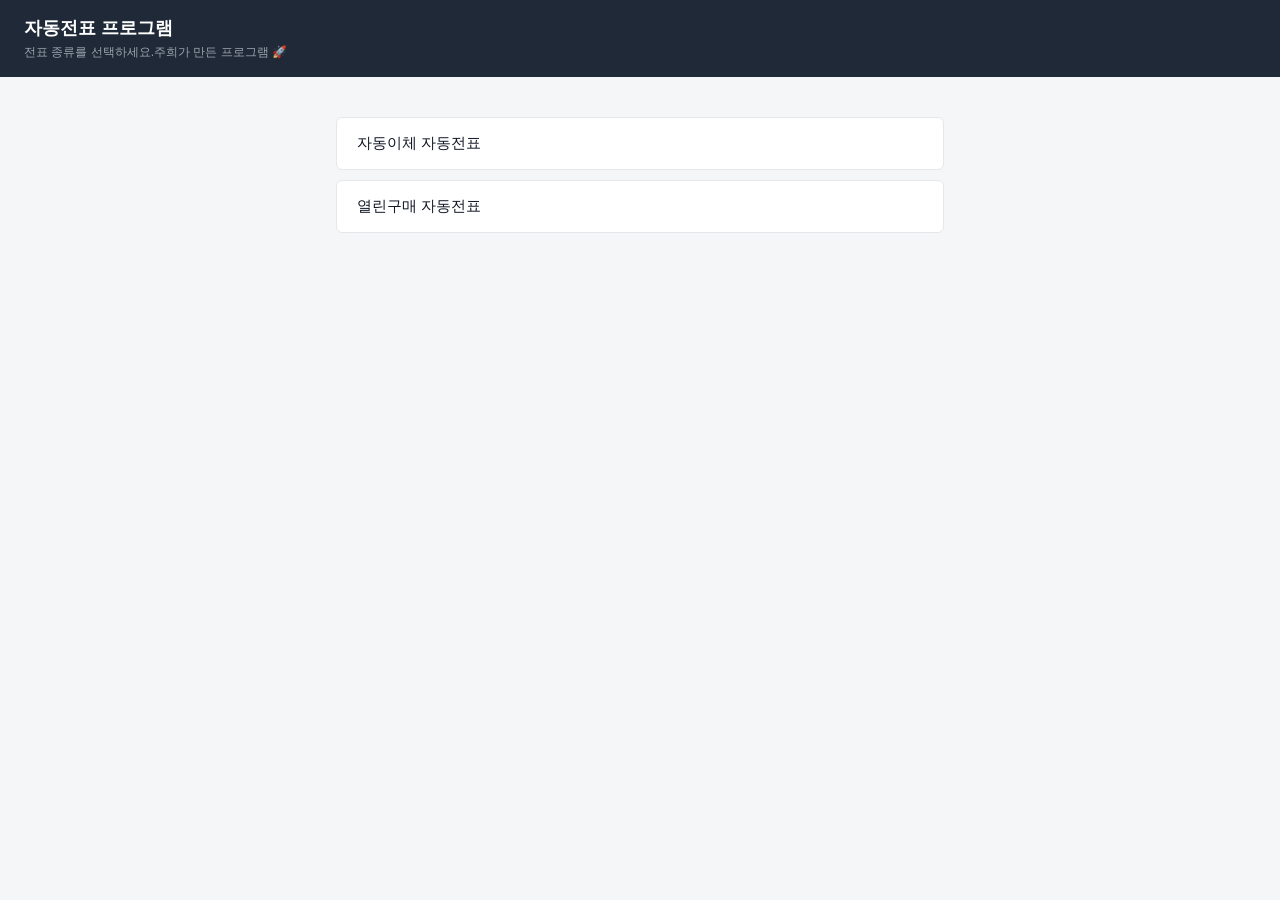
<file: index.html>
<!DOCTYPE html>
<html lang="ko">
<head>
<meta charset="UTF-8">
<title>자동전표 프로그램</title>
<style>
  * { box-sizing: border-box; }
  body {
    font-family: "Malgun Gothic", "Apple SD Gothic Neo", sans-serif;
    margin: 0;
    background: #f5f6f8;
    color: #222;
  }
  header {
    background: #1f2937;
    color: #fff;
    padding: 16px 24px;
  }
  header h1 { margin: 0; font-size: 18px; }
  header p { margin: 4px 0 0; font-size: 12px; color: #9ca3af; }
  main { max-width: 640px; margin: 40px auto; padding: 0 16px; }
  .voucher-list { list-style: none; padding: 0; margin: 0; display: flex; flex-direction: column; gap: 10px; }
  .voucher-item {
    display: flex;
    justify-content: space-between;
    align-items: center;
    background: #fff;
    border: 1px solid #e5e7eb;
    border-radius: 6px;
    padding: 16px 20px;
    font-size: 15px;
    text-decoration: none;
    color: #111827;
  }
  .voucher-item:hover { border-color: #2563eb; }
  .voucher-item.disabled {
    color: #9ca3af;
    cursor: not-allowed;
    pointer-events: none;
  }
  .voucher-item .status {
    font-size: 12px;
    padding: 2px 8px;
    border-radius: 10px;
    background: #dcfce7;
    color: #166534;
  }
  .voucher-item.disabled .status {
    background: #f3f4f6;
    color: #9ca3af;
  }
</style>
</head>
<body>
<header>
  <h1>자동전표 프로그램</h1>
  <p>전표 종류를 선택하세요.주희가 만든 프로그램 🚀</p>
</header>
<main>
  <ul class="voucher-list">
    <li><a class="voucher-item" href="autotransfer.html">자동이체 자동전표</a></li>
    <li><a class="voucher-item" href="yeollingumae.html">열린구매 자동전표</a></li>
  </ul>
</main>
</body>
</html>
</file>
